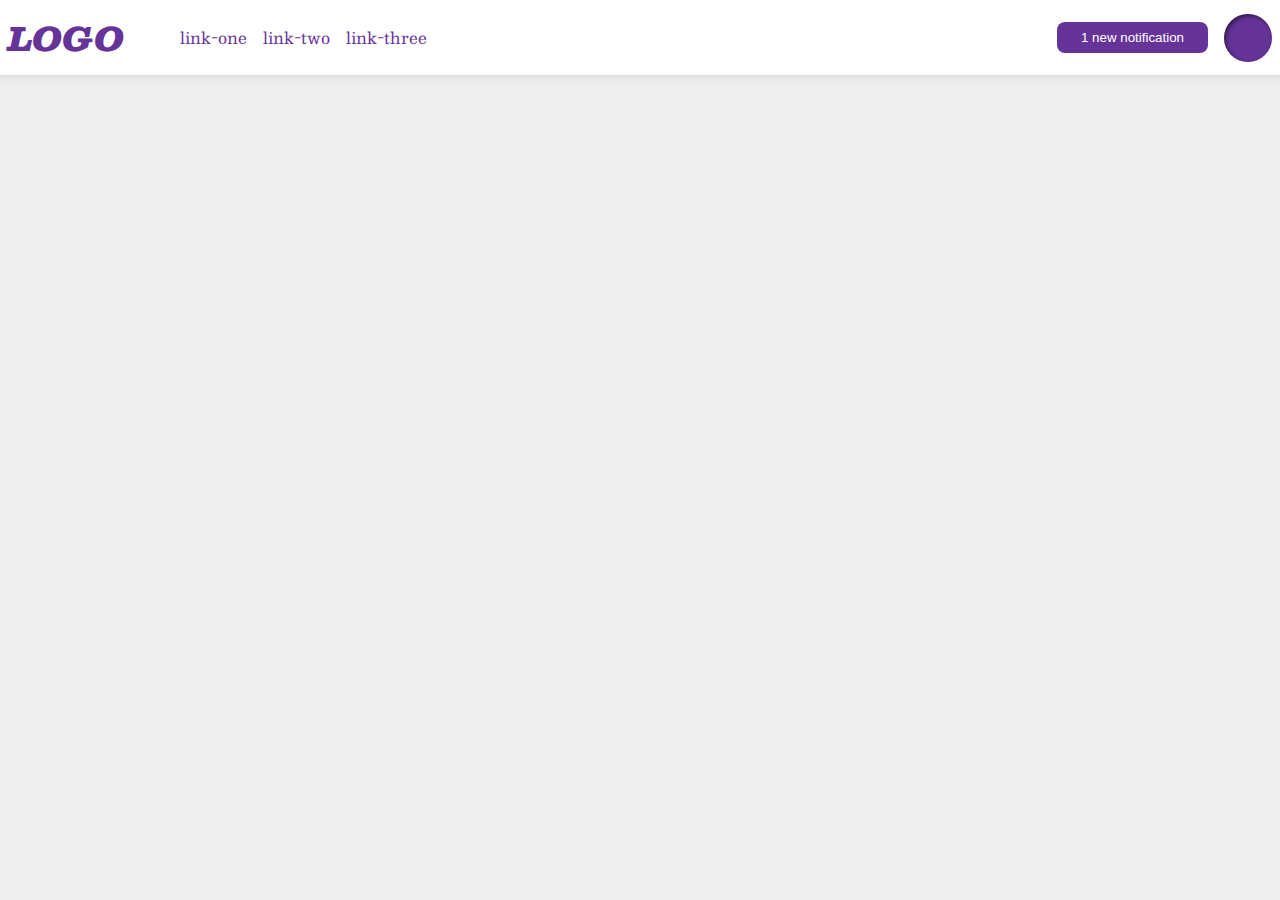
<file: flex/03-flex-header-2/index.html>
<!DOCTYPE html>
<html lang="en">
  <head>
    <meta charset="UTF-8">
    <meta http-equiv="X-UA-Compatible" content="IE=edge">
    <meta name="viewport" content="width=device-width, initial-scale=1.0">
    <title>Flex Header 2</title>
    <link rel="stylesheet" href="style.css">
  </head>
  <body>
    <div class="header">
      <div class="logo">
        LOGO
      </div>
      <ul class="links">
        <li><a href="google.com">link-one</a></li>
        <li><a href="google.com">link-two</a></li>
        <li><a href="google.com">link-three</a></li>
      </ul>
      <div class="blank"></div>
      <button class="notifications">
        1 new notification
      </button>
      <div class="profile-image"></div>
    </div>
  </body>
</html>
</file>
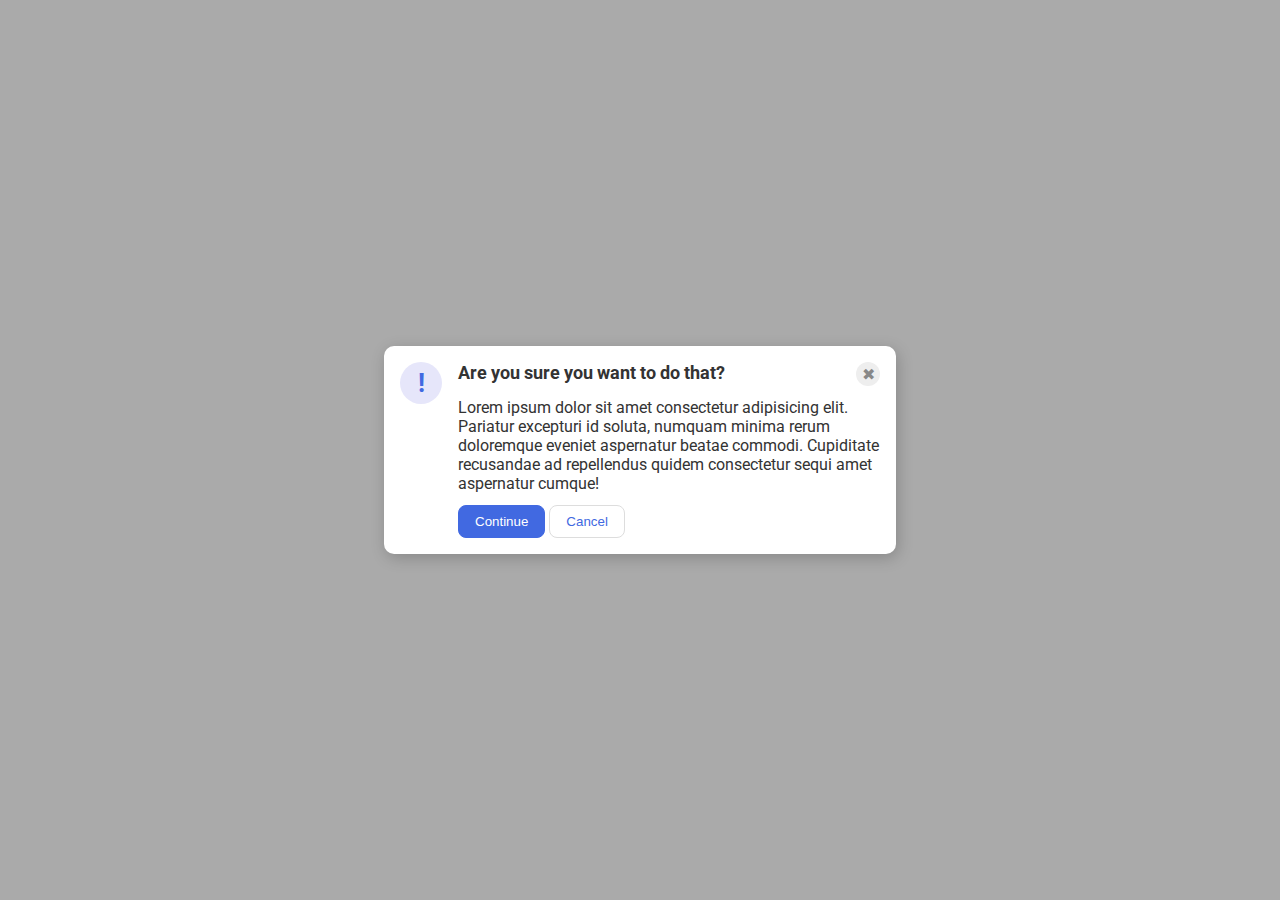
<file: flex/05-flex-modal/index.html>
<!DOCTYPE html>
<html lang="en">
  <head>
    <meta charset="UTF-8">
    <meta http-equiv="X-UA-Compatible" content="IE=edge">
    <meta name="viewport" content="width=device-width, initial-scale=1.0">
    <link rel="stylesheet" href="style.css">
    <title>Modal</title>
  </head>
  <body>
    <div class="modal">
      <div class="left">
        <div class="icon">!</div>
      </div>
      <div class="right">
        <div class="top">
          <div class="header"><b>Are you sure you want to do that?</b></div>
          <div class="close-button">✖</div>
        </div>
        <div class="text">Lorem ipsum dolor sit amet consectetur adipisicing elit. Pariatur excepturi id soluta, numquam minima rerum doloremque eveniet aspernatur beatae commodi. Cupiditate recusandae ad repellendus quidem consectetur sequi amet aspernatur cumque!</div>
        <div class="buttons">
          <button class="continue">Continue</button>
          <button class="cancel">Cancel</button>
        </div>
      </div>
    </div>
  </body>
</html>
</file>
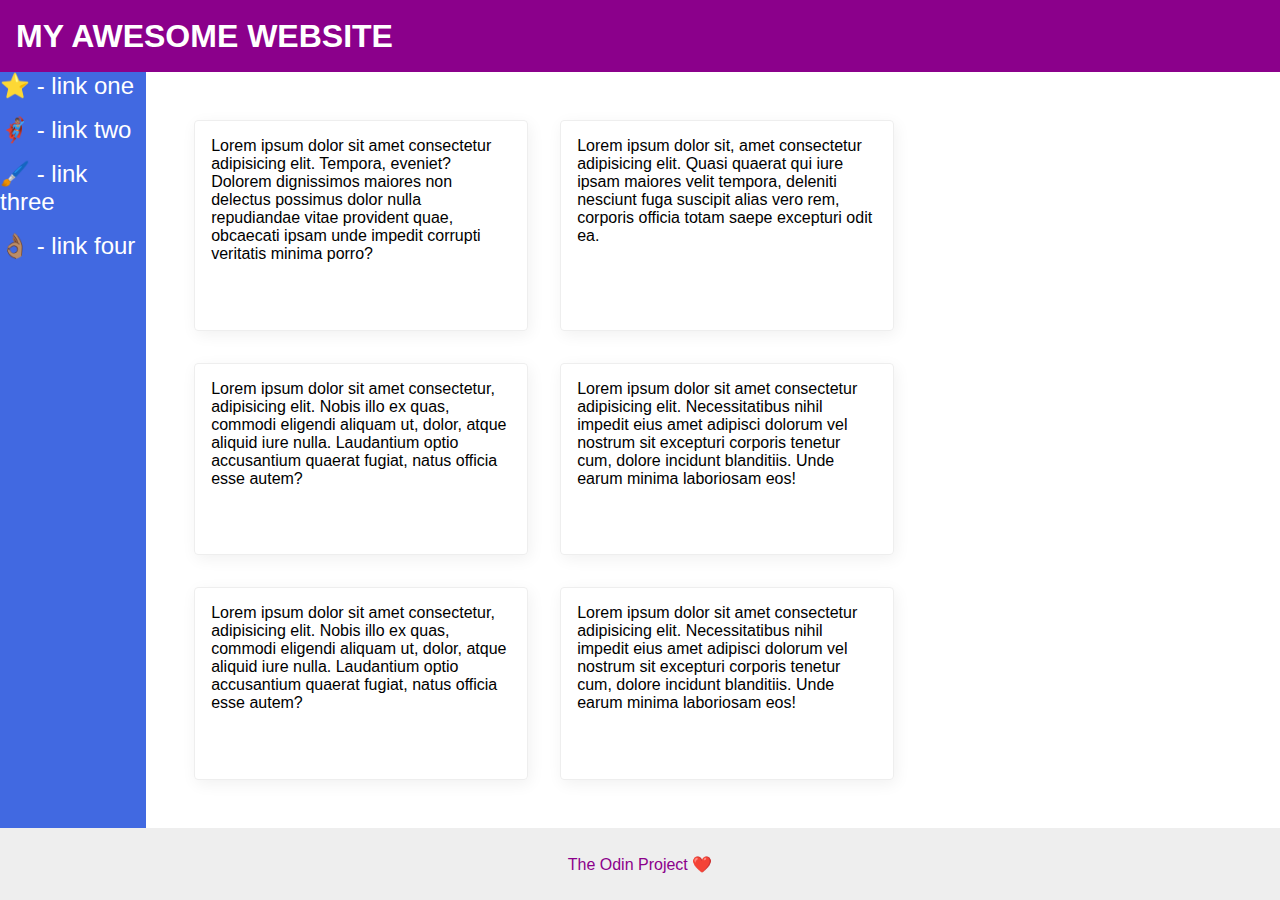
<file: flex/07-flex-layout-2/index.html>
<!DOCTYPE html>
<html lang="en">
  <head>
    <meta charset="UTF-8">
    <meta http-equiv="X-UA-Compatible" content="IE=edge">
    <meta name="viewport" content="width=device-width, initial-scale=1.0">
    <title>The Holy Grail</title>
    <link rel="stylesheet" href="style.css">
  </head>
  <body>
    <div class="header">
      MY AWESOME WEBSITE
    </div>
    
    <div class="body">
      <div class="sidebar">
        <ul>
          <li><a href="#">⭐ - link one</a></li>
          <li><a href="#">🦸🏽‍♂️ - link two</a></li>
          <li><a href="#">🖌️ - link three</a></li>
          <li><a href="#">👌🏽 - link four</a></li>
        </ul>
      </div>
      <div class="container">
        <div class="card">Lorem ipsum dolor sit amet consectetur adipisicing elit. Tempora, eveniet? Dolorem dignissimos maiores non delectus possimus dolor nulla repudiandae vitae provident quae, obcaecati ipsam unde impedit corrupti veritatis minima porro?</div>
        <div class="card">Lorem ipsum dolor sit, amet consectetur adipisicing elit. Quasi quaerat qui iure ipsam maiores velit tempora, deleniti nesciunt fuga suscipit alias vero rem, corporis officia totam saepe excepturi odit ea.</div>
        <div class="card">Lorem ipsum dolor sit amet consectetur, adipisicing elit. Nobis illo ex quas, commodi eligendi aliquam ut, dolor, atque aliquid iure nulla. Laudantium optio accusantium quaerat fugiat, natus officia esse autem?</div>
        <div class="card">Lorem ipsum dolor sit amet consectetur adipisicing elit. Necessitatibus nihil impedit eius amet adipisci dolorum vel nostrum sit excepturi corporis tenetur cum, dolore incidunt blanditiis. Unde earum minima laboriosam eos!</div>
        <div class="card">Lorem ipsum dolor sit amet consectetur, adipisicing elit. Nobis illo ex quas, commodi eligendi aliquam ut, dolor, atque aliquid iure nulla. Laudantium optio accusantium quaerat fugiat, natus officia esse autem?</div>
        <div class="card">Lorem ipsum dolor sit amet consectetur adipisicing elit. Necessitatibus nihil impedit eius amet adipisci dolorum vel nostrum sit excepturi corporis tenetur cum, dolore incidunt blanditiis. Unde earum minima laboriosam eos!</div>
      </div>
    </div>
    <div class="footer">
      The Odin Project ❤️
    </div>
  </body>
</html>
</file>
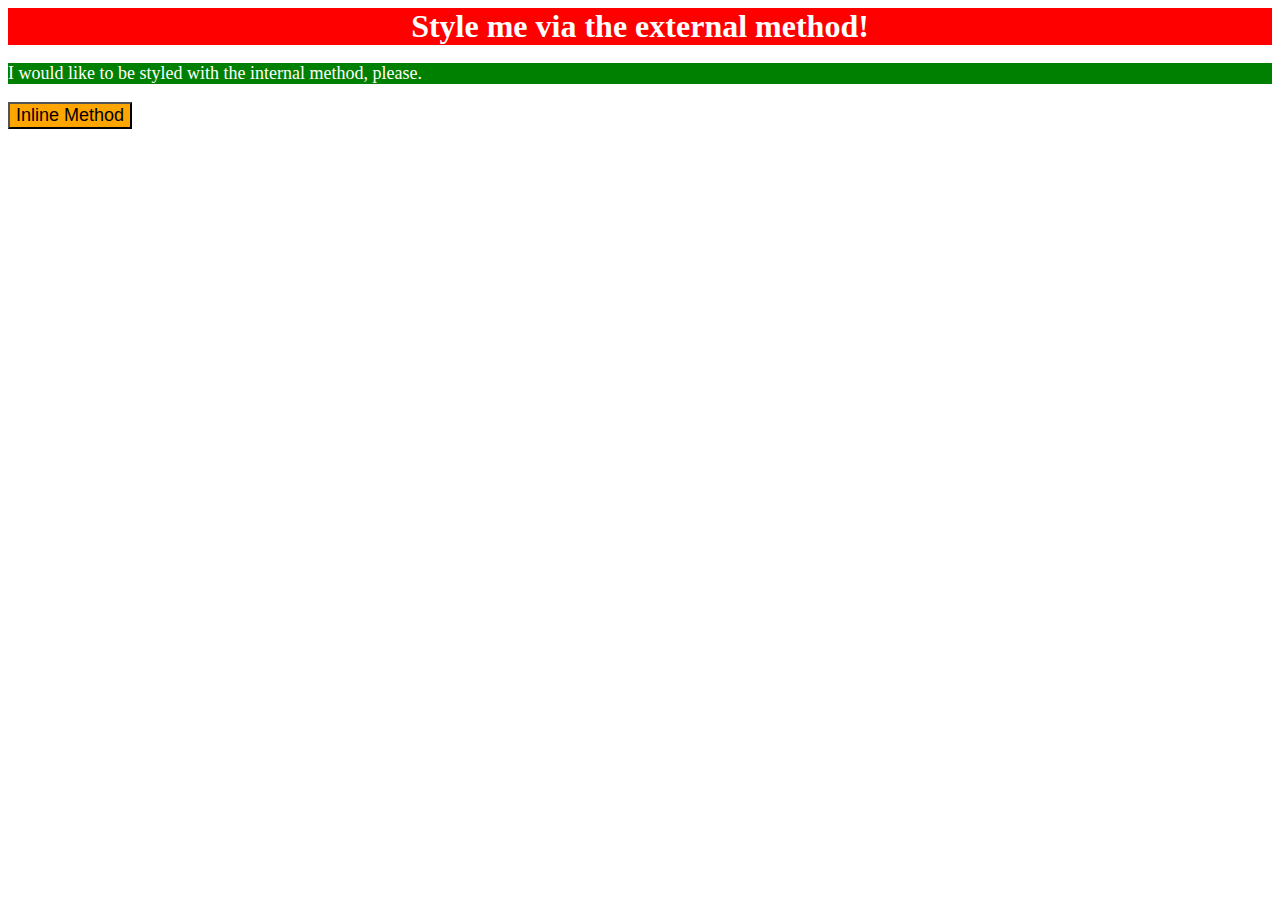
<file: foundations/01-css-methods/index.html>
<!DOCTYPE html>
<html lang="en">
  <head>
    <meta charset="UTF-8">
    <meta http-equiv="X-UA-Compatible" content="IE=edge">
    <meta name="viewport" content="width=device-width, initial-scale=1.0">
    <link rel="stylesheet" href="./styles.css">
    <title>Methods for Adding CSS</title>
    <style>
      p {
        background-color: green;
        color: white;
        font-size: 18px;
      }
    </style>
  </head>
  <body>
    <div>Style me via the external method!</div>
    <p>I would like to be styled with the internal method, please.</p>
    <button style="background-color: orange; font-size: 18px;">Inline Method</button>
  </body>
</html>
</file>
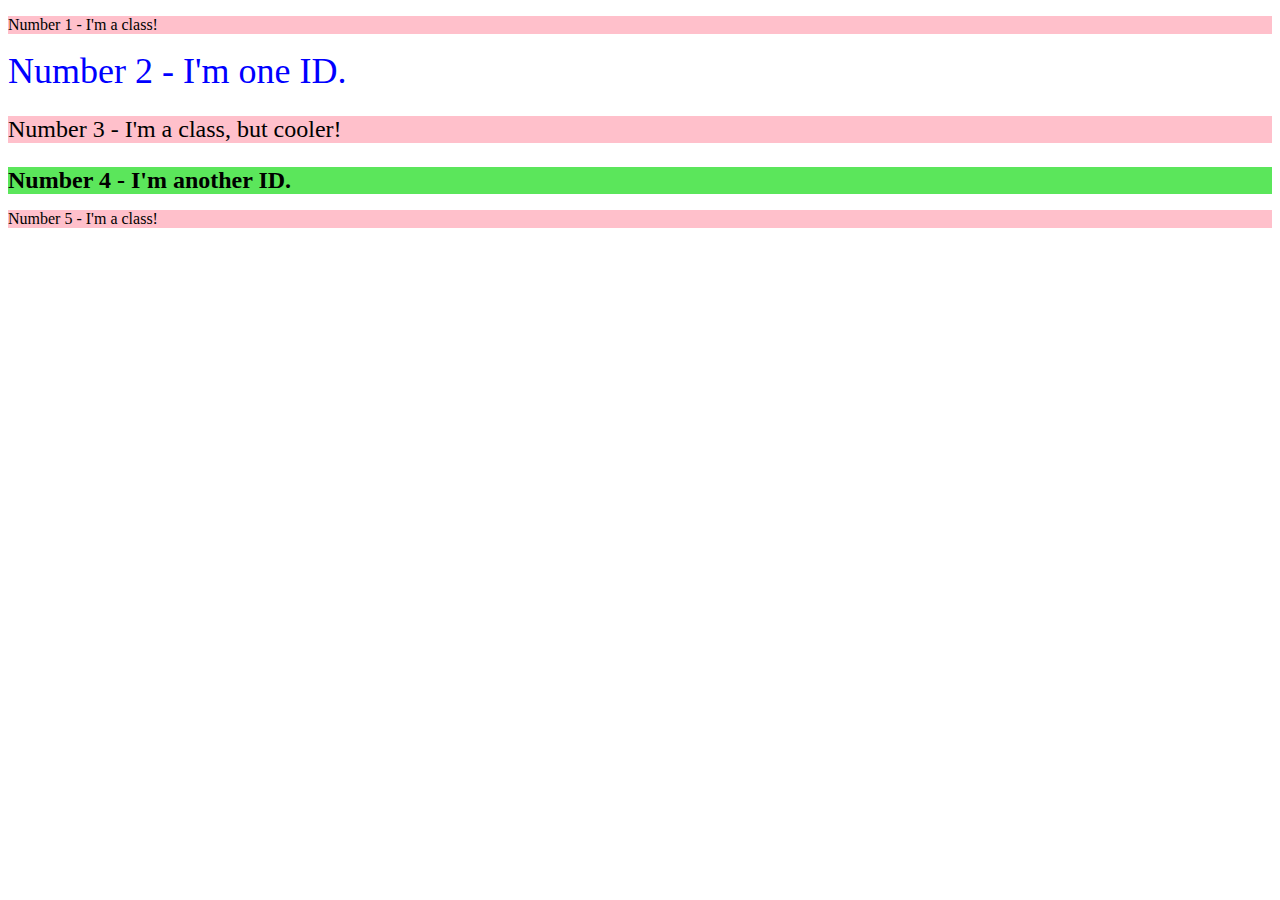
<file: foundations/02-class-id-selectors/index.html>
<!DOCTYPE html>
<html lang="en">
  <head>
    <meta charset="UTF-8">
    <meta http-equiv="X-UA-Compatible" content="IE=edge">
    <meta name="viewport" content="width=device-width, initial-scale=1.0">
    <title>Class and ID Selectors</title>
    <link rel="stylesheet" href="style.css">
  </head>
  <body>
    <p>Number 1 - I'm a class!</p>
    <div id="second">Number 2 - I'm one ID.</div>
    <p id="third">Number 3 - I'm a class, but cooler!</p>
    <div id="fourth">Number 4 - I'm another ID.</div>
    <p>Number 5 - I'm a class!</p>
  </body>
</html>
</file>
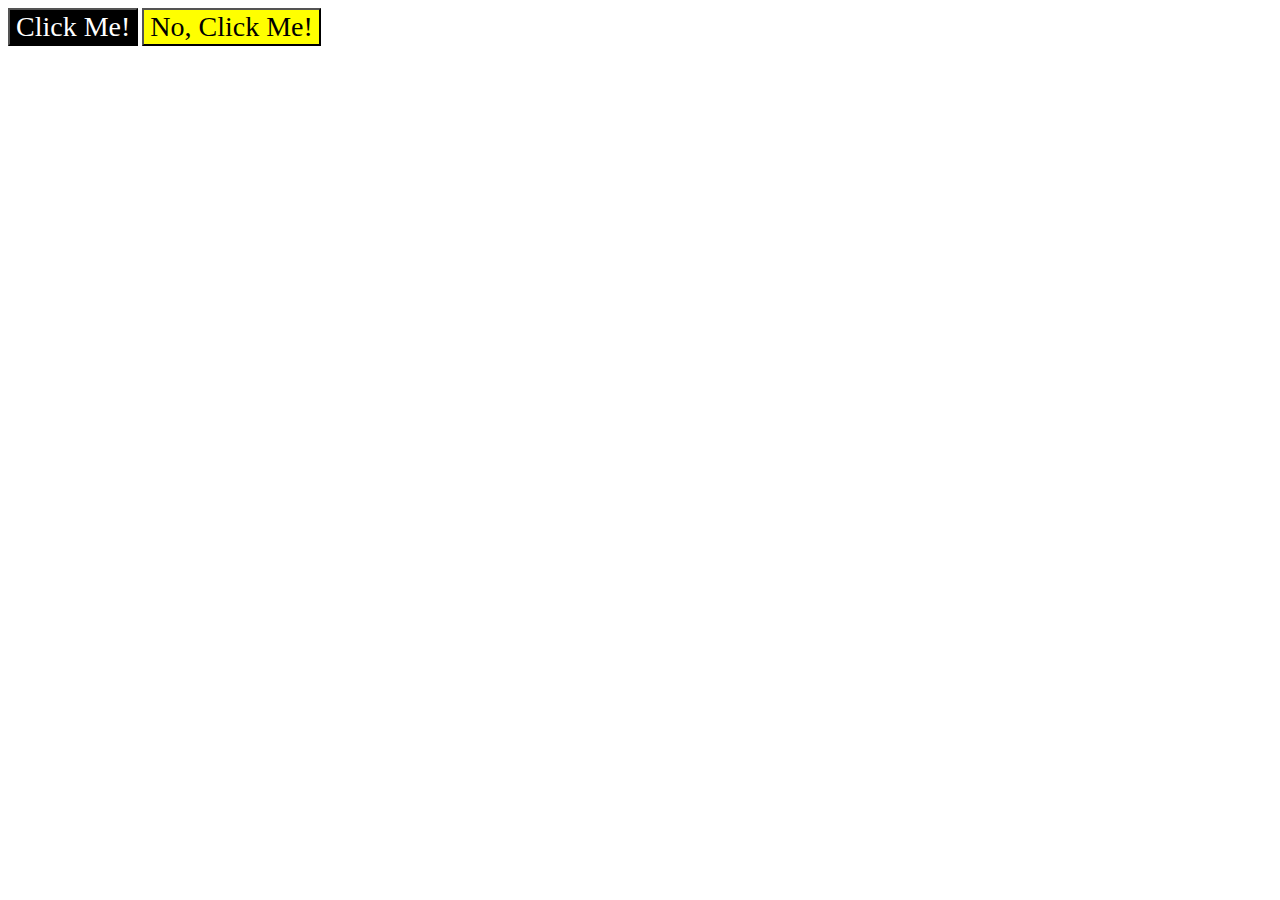
<file: foundations/03-grouping-selectors/index.html>
<!DOCTYPE html>
<html lang="en">
  <head>
    <meta charset="UTF-8">
    <meta http-equiv="X-UA-Compatible" content="IE=edge">
    <meta name="viewport" content="width=device-width, initial-scale=1.0">
    <title>Grouping Selectors</title>
    <link rel="stylesheet" href="style.css">
  </head>
  <body>
    <button id="first">Click Me!</button>
    <button id="second">No, Click Me!</button>
  </body>
</html>
</file>
<file: flex/03-flex-header-2/style.css>
/* this is some magical font-importing.  
you'll learn about it later. */
@import url('https://fonts.googleapis.com/css2?family=Besley:ital,wght@0,400;1,900&display=swap');

body {
  margin: 0;
  background: #eee;
  font-family: Besley, serif;
}

.header {
  background: white;
  border-bottom: 1px solid #ddd;
  box-shadow: 0 0 8px rgba(0,0,0,.1);
  display: flex;
  align-items: center;
  padding: 8px;
  gap: 16px;
}

.profile-image {
  background: rebeccapurple;
  box-shadow: inset 2px 2px 4px rgba(0,0,0,.5);
  border-radius: 50%;
  width: 48px;
  height: 48px;
  gap: 16px;
}

.logo {
  color: rebeccapurple;
  font-size: 32px;
  font-weight: 900;
  font-style: italic;
  gap: 16px;
}

.blank {
  flex:auto;
  gap: 16px;
}

.list , .notifications, .profile-image{
  gap: 16px;
}
button {
  border: none;
  border-radius: 8px;
  background: rebeccapurple;
  color: white;
  padding: 8px 24px;
  gap: 16px;
}

a {
  /* this removes the line under our links */
  text-decoration: none;
  color: rebeccapurple;
  gap: 16px;
}

ul {
  list-style-type: none;
  display: flex;
  gap: 16px;
}
</file>
<file: flex/05-flex-modal/style.css>
@import url('https://fonts.googleapis.com/css2?family=Roboto:wght@400;700&display=swap');

html, body {
  height: 100%;
}

body {
  font-family: Roboto, sans-serif;
  margin: 0;
  background: #aaa;
  color: #333;
  /* I'll give you this one for free lol */
  display: flex;
  align-items: center;
  justify-content: center;
}

.modal {
  background: white;
  width: 480px;
  border-radius: 10px;
  box-shadow: 2px 4px 16px rgba(0,0,0,.2);
  display: flex;
  padding: 16px;
  gap: 16px;
}

.top {
  display: flex;
  flex-direction: row;
  justify-content: space-between;
}

.icon {
  color: royalblue;
  font-size: 26px;
  font-weight: 700;
  background: lavender;
  width: 42px;
  height: 42px;
  border-radius: 50%;
  display: flex;
  align-items: center;
  justify-content: center;
}

.close-button {
  background: #eee;
  border-radius: 50%;
  color: #888;
  font-weight: 400;
  font-size: 16px;
  height: 24px;
  width: 24px;
  display: flex;
  align-items: center;
  justify-content: center;
}

button {
  padding: 8px 16px;
  border-radius: 8px;
}

button.continue {
  background: royalblue;
  border: 1px solid royalblue;
  color: white;
}

button.cancel {
  background: white;
  border: 1px solid #ddd;
  color: royalblue;
}

.right {
  display: flex;
  flex-direction: column;
  gap: 12px;
}

.header {
  font-size: 18px;
}
</file>
<file: flex/07-flex-layout-2/style.css>
body {
  font-family: -apple-system, BlinkMacSystemFont, 'Segoe UI', Roboto, Oxygen, Ubuntu, Cantarell, 'Open Sans', 'Helvetica Neue', sans-serif;
  margin: 0;
  min-height: 100vh;
  display: flex;
  flex-direction: column;
}

.body {
  display: flex;
  flex: 1;
}

.header {
  height: 72px;
  background: darkmagenta;
  color: white;
  font-size: 32px;
  font-weight: 900;
  display: flex;
  align-items: center; /*sets location vertically in the flex box */
  padding: 0 16px; /*16px padding left and right */
}

.footer {
  height: 72px;
  background: #eee;
  color: darkmagenta;
  display: flex;
  align-items: center;
  justify-content: center;
}

.sidebar {
  width: 300px;
  background: royalblue;
}

.card {
  border: 1px solid #eee;
  box-shadow: 2px 4px 16px rgba(0,0,0,.06);
  border-radius: 4px;
  padding: 16px;
  margin: 16px;
  width: 300px;
}

.container {
  padding: 32px;
  display: flex;
  flex-wrap: wrap;
}
ul {
  list-style-type: none;
  margin: 0;
  padding: 0;
}

li {
  margin-bottom: 16px;
}

a {
  color: white;
  text-decoration: none;
  font-size: 24px;
}
</file>
<file: foundations/01-css-methods/styles.css>
div {
    color: white;
    background-color: red;
    font-size: 32px;
    text-align: center;
    font-weight: bold;
}
</file>
<file: foundations/02-class-id-selectors/style.css>
p {
    background-color: pink;
}

#second {
    color: blue;
    font-size: 36px;
}

#third {
    font-size: 24px;
}

#fourth {
    background-color: rgba(17, 219, 17, 0.692);
    font-size: 24px;
    font-weight: bold;
}
</file>
<file: foundations/03-grouping-selectors/style.css>
button {
    font-size: 28px;
    font-family:'Times New Roman', Helvetica, serif;
}

#first {
    background-color: black;
    color: white;
}

#second {
    background-color: yellow;
}
</file>
